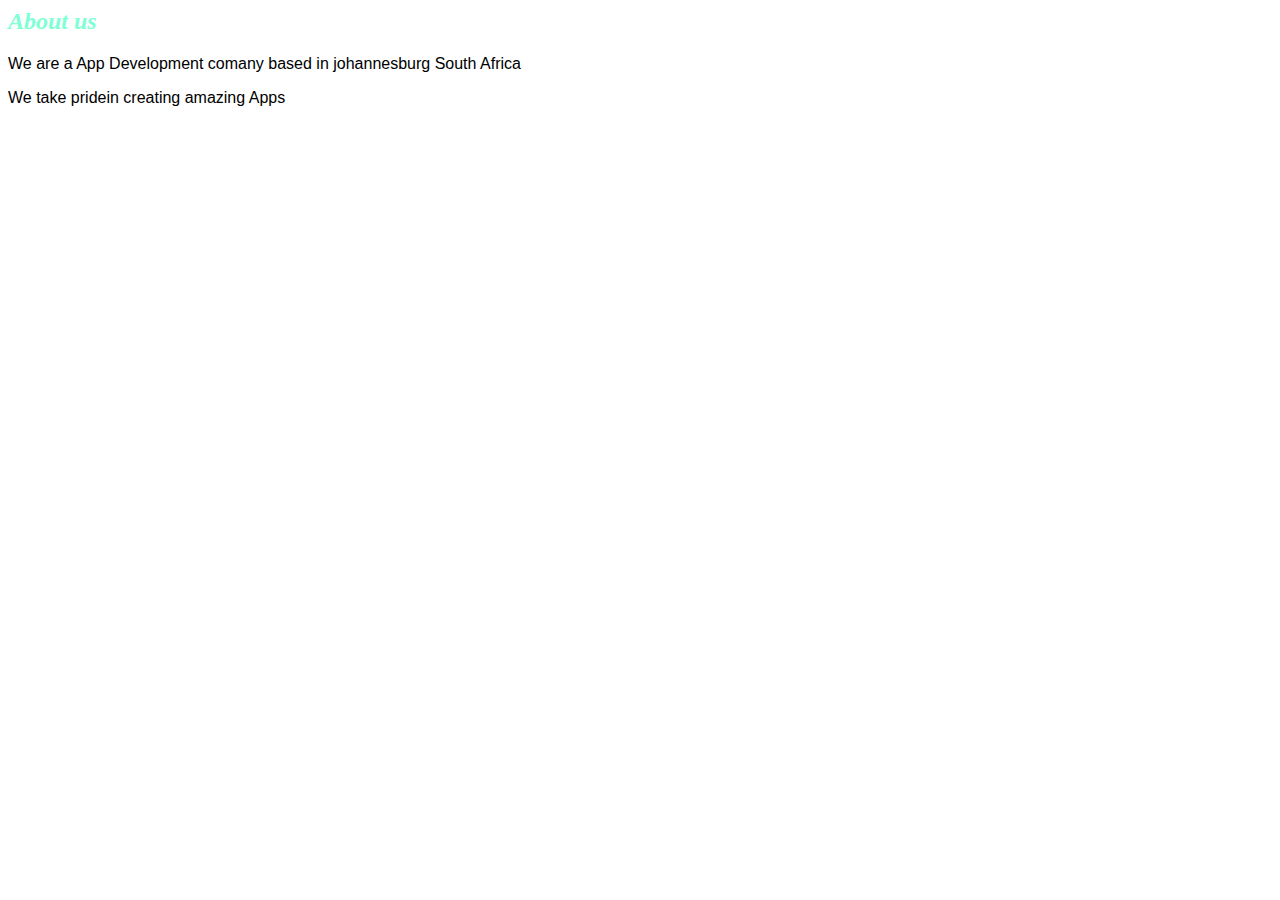
<file: about.html>
<DOCTYPE html>
<html>
<head>
    <link rel="stylesheet"href="style.css">
</head>
<body>
  <h2>About us</h2>
  <p>We are a App Development comany based in johannesburg South Africa</p>
  <p>We take pridein creating amazing Apps</p>
</body>
</html>
</file>
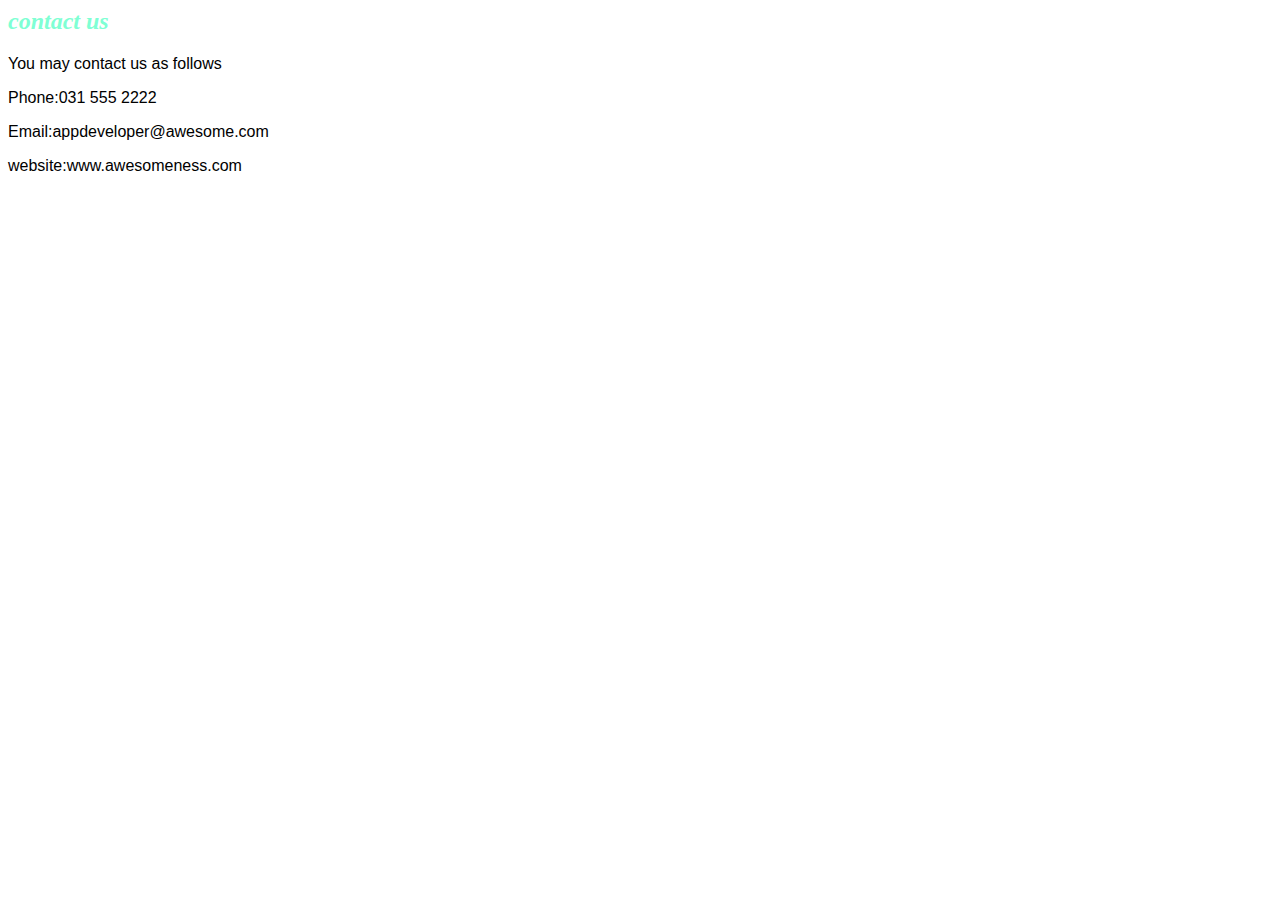
<file: contact.html>
<DOCTYPE html>
<html>
<head>
    <link rel="stylesheet"href="style.css">
</head>
<body>
  <h2>contact us</h2>
  <p>You may contact us as follows</p>
  <p> Phone:031 555 2222</p>
  <p>Email:appdeveloper@awesome.com</p>
  <p>website:www.awesomeness.com<p>
</body>
</html>
</file>
<file: style.css>
.gallery img{
 width:100% ;
}

h2{
  font-family:Impact;fantasy
  text-align:center;
  font-style:italic;
  color: aquamarine;
}

h4{
  font-family: Impact,fantasy;
  font-size: 20px;
  font-style: italic;
  color: aquamarine;
}

p{
  font-family:Helvetica,Sans-Serif;
}

#menu{
  width:100%;
  height:40px;
  background-color:aquamarine;
  padding-top: 12px;
}

#menu a{
  color:#ffffff ;
  font-family:Helvetica,Sans-Serif;
  font-size:18px;
  text-decoration:none ;
  font-weight: 800;
  
  padding-left: 20px;
  padding-right: 20px;
}
#menu a:hover{
  color:#5077bd;
}
</file>
